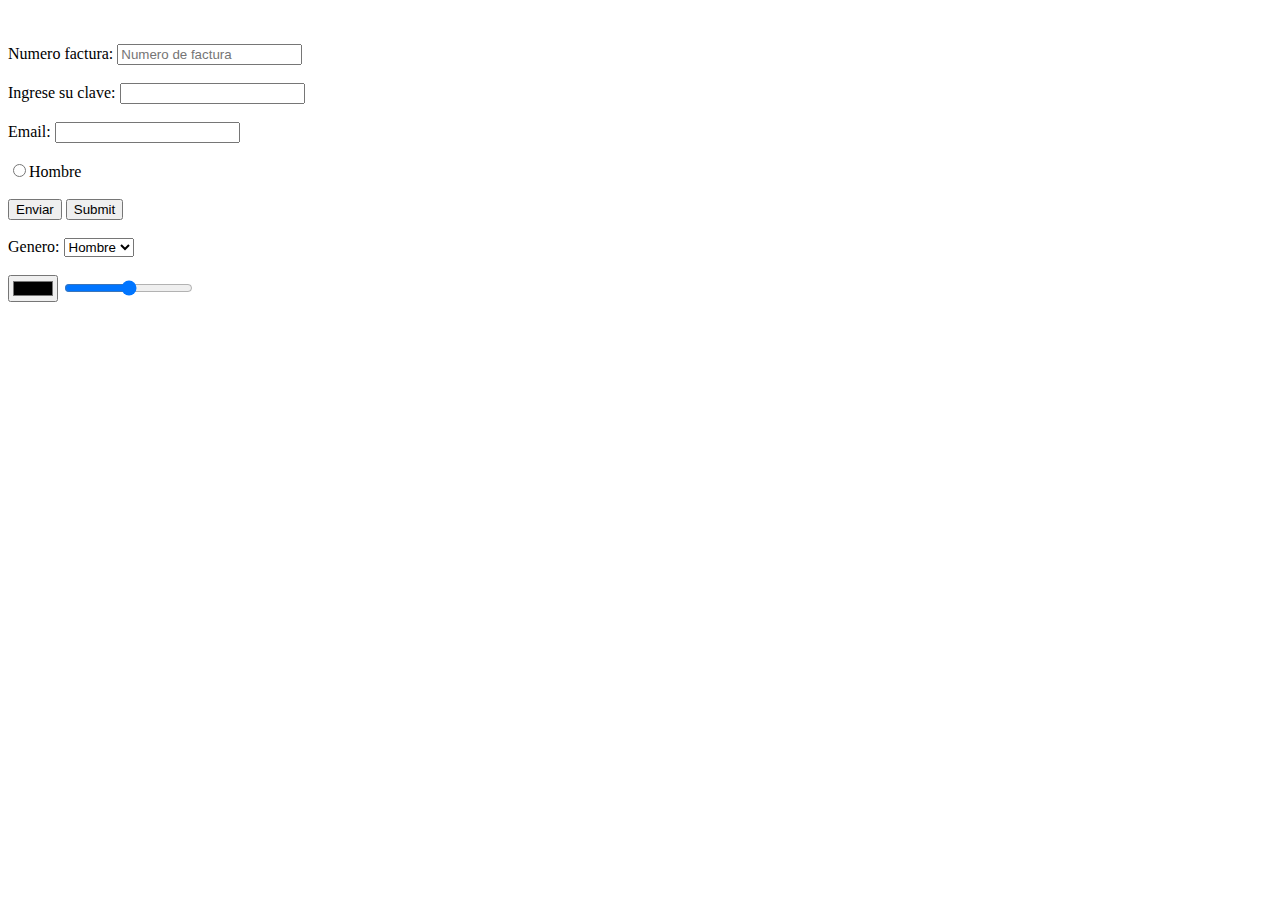
<file: formulario.html>
<!<!DOCTYPE html>
<html lang="en">
<head>
	<meta charset="utf-8">
	<title>Factura electronica</title>
</head>
<body>

	<form>
		<br></br>
		<label for="factura">Numero factura:  </label>
		<input type="text" name="txtNumero" placeholder="Numero de factura" maxlength="10" id="factura">
		<br></br>
		<label for="clave">Ingrese su clave:  </label>
		<input type="password" name="txtClave" id="clave" maxlength="6">
		<br></br>
		<label for="email">Email: </label>
		<input type="email" name="txtEmail" id="email">
		<br></br>
		<input type="radio" name="">Hombre
		<br></br>
		<input type="button" name="" value="Enviar">
		<input type="submit" name="">
		<br></br>
		<label for="genero">Genero:  </label>
		<select id="genero">
			<option>Hombre</option>
			<option>Mujer</option>
			<option>Niño</option>
		</select>
		<br></br>
		<input type="color" name="">
		<input type="range" name="">
	</form>

</body>

<html>
</file>
